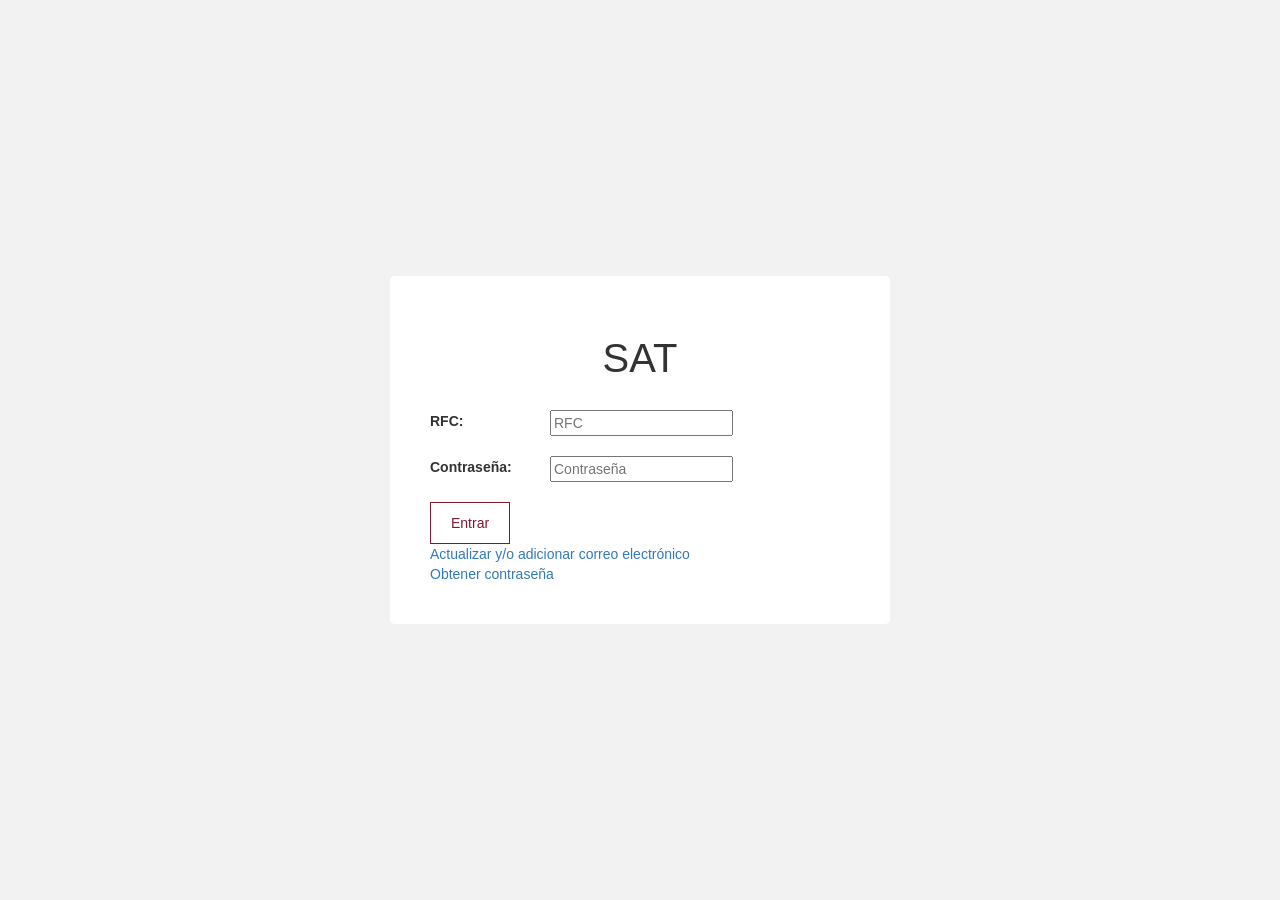
<file: templatemo_502_short/index.html>
<!doctype html>
<!--[if lt IE 7]>      <html class="no-js lt-ie9 lt-ie8 lt-ie7" lang=""> <![endif]-->
<!--[if IE 7]>         <html class="no-js lt-ie9 lt-ie8" lang=""> <![endif]-->
<!--[if IE 8]>         <html class="no-js lt-ie9" lang=""> <![endif]-->
<!--[if gt IE 8]><!--> <html class="no-js" lang=""> <!--<![endif]-->
    <head>
        <meta charset="utf-8">
        <meta http-equiv="X-UA-Compatible" content="IE=edge,chrome=1">
        <title>Short HTML CSS Template</title>
<!--
Short HTML Template
http://www.templatemo.com/tm-502-short
-->
        <meta name="description" content="">
        <meta name="viewport" content="width=device-width, initial-scale=1">
        <link rel="apple-touch-icon" href="apple-touch-icon.png">

        <link rel="stylesheet" href="css/bootstrap.min.css">
        <link rel="stylesheet" href="css/bootstrap-theme.min.css">
        <link rel="stylesheet" href="css/animate.min.css">
        <link rel="stylesheet" href="css/easy-responsive-tabs.min.css">
        <link rel="stylesheet" href="css/tabs.css">
        <link rel="stylesheet" href="css/styles.css">

        <link href="https://fonts.googleapis.com/css?family=Open+Sans:300,400,600,700,800" rel="stylesheet">
      <script>
function login() {
    const rfc = document.getElementById("usuario").value.trim();
    const password = document.getElementById("password").value.trim();

    // Validar RFC
    if (rfc.length !== 12 && rfc.length !== 13) {
        alert("El RFC debe tener 12 o 13 caracteres");
        return;
    }

    // Validar contraseña
    if (password === "") {
        alert("Debes ingresar una contraseña");
        return;
    }

    // Redirección
    if (rfc.length === 12) {
        window.location.href = "pagina12.html";
    } else {
        window.location.href = "pagina13.html";
    }
}
</script>
        <script src="js/vendor/modernizr-2.8.3-respond-1.4.2.min.js"></script>
    </head>
   <body>

<div class="sat-wrapper">

  <div class="sat-container">

   <center><h1>SAT</h1></center> 

    <div class="form-group">
      <label>RFC:</label>
      <input type="text" id="usuario" placeholder="RFC" class="input">
    </div>

    <div class="form-group">
      <label>Contraseña:</label>
      <input type="password" id="password" placeholder="Contraseña" class="input">
    </div>

    <div class="btn-group">
      <button class="btn-principal" onclick="login()">Entrar</button>
    </div>
    <div class="links">
      <a href="#">Actualizar y/o adicionar correo electrónico</a><br>
      <a href="#">Obtener contraseña</a>
    </div>

  </div>

</div>

</body>
</html>
</file>
<file: templatemo_502_short/css/tabs.css>
/*
*  Table of Contents:
*
*/

/*
=====================================================
--------------- VerticalTab Tabs -----------------
=====================================================
*/

.tabs_scroll {
    height: auto;
    -webkit-box-sizing:border-box;
    -moz-box-sizing:border-box;
    box-sizing:border-box;		
}
.nicescroll-rails {
	width: 12px !important;
    background: rgba(0,0,0,0.1) !important;
    -webkit-border-radius: 1px;
    -moz-border-radius: 1px;
    border-radius: 1px;
}

.nicescroll-cursors {
	
} 


/*
--------------- Tabs Style ------------------
*/

.resp-tabs-list {
	padding: 22.5% 0px!important;
}

.VerticalTab.tabs_ver_6.resp-vtabs ul.resp-tabs-list {
    float: right!important;
    width: 17.5%;
	margin-top: 0px !important;
}
.VerticalTab.tabs_ver_6.resp-vtabs .resp-tabs-container {
	padding: 0px;
	background-color: transparent;
	border: 0;
	float: left;
	width: 75%;
	min-height: auto;
	clear: none;
	border-radius: 0;
	margin-left: 13px;
}
.VerticalTab.tabs_ver_6 .resp-tabs-list .logo img {
	max-width: 100%;
	overflow: hidden;
	margin-bottom: 60px;
}
.VerticalTab.tabs_ver_6 .resp-tabs-list li {
	margin: 10px 0px;
	text-align: center;
	display: inline-block;
	width: 100%;
	font-size: 14px;
	font-weight: 900;
	text-transform: uppercase;
	color: #121212;
}

.VerticalTab.tabs_ver_6 .resp-tabs-list .resp-tab-active {
	margin: 10px 0px!important;
	color: #f78b26;
	border: none!important;
}
.VerticalTab.tabs_ver_6 .resp-tabs-list li:hover {
	color: #f78b26;
    -moz-transition: all 0.2s linear;
    -o-transition: all 0.2s linear;
    -webkit-transition: all 0.2s linear;
    transition: all 0.2s linear;
}

.VerticalTab.tabs_ver_6 .resp-tabs-list li i {
	font-size: 22px;
	-webkit-transition: background 0.3s, color 0.3s, box-shadow 0.3s;
	-moz-transition: background 0.3s, color 0.3s, box-shadow 0.3s;
	transition: background 0.3s, color 0.3s, box-shadow 0.3s;
	display: inline-block;
	cursor: pointer;
	margin: 0;
	text-align: center;
	position: relative;
	z-index: 2;
	border-radius: 50%;
	-o-border-radius: 50%;
	-ms-border-radius: 50%;
	-webkit-border-radius: 50%;
	-moz-border-radius: 50%;
	display: block;
	color: #fff;
	margin-bottom: 5px;
	transition: all 0.2s linear;
	-moz-transition: all 0.2s linear;
    -o-transition: all 0.2s linear;
    -webkit-transition: all 0.2s linear;
    transition: all 0.2s linear;

}

/*
=====================================================
--------------- Tabs Responsive ------------------
=====================================================
*/

h2.resp-accordion {
	font-size: 14px;
	font-weight: 700;
	text-align: center;
	text-transform: uppercase;
	color: #121212;
	margin: 20px 30px;
	list-style: none;
	cursor: pointer;
	background: #fff!important;
	border: 0;
	line-height: 0px;
	cursor: pointer;
	padding: 30px 15px;
	border-left: 0 !important;
	border-right: 0 !important;
}
h2.resp-tab-active {
	margin-bottom: 0px;
	border: none!important;
	padding: 30px 15px!important;
	background: #f78b26!important;
}
h2.resp-accordion:first-child {
    border-top: 1px solid rgba(255, 255, 255, 0.1) !important;
}

h2.resp-accordion .tabs-text {
    position: relative;
    top: -3px;
    left: 0px;
	font-size: 14px;
}

.arrow-tabs {
    float: right;
    margin-top: 10px;
    font-size: 18px !important;
}

h2.resp-accordion .fc_icons {
	font-size: 22px;
	-webkit-transition: background 0.3s, color 0.3s, box-shadow 0.3s;
	-moz-transition: background 0.3s, color 0.3s, box-shadow 0.3s;
	transition: background 0.3s, color 0.3s, box-shadow 0.3s;
	display: inline-block;
	cursor: pointer;
	margin: 0;
	width: 42px !important;
	height: 42px !important;
	text-align: center;
	position: relative;
	z-index: 2;
	border-radius: 50%;
	-o-border-radius: 50%;
	-ms-border-radius: 50%;
	-webkit-border-radius: 50%;
	-moz-border-radius: 50%;
	line-height: 43px;
	background: #fff !important;
}

.resp-vtabs .resp-tab-content {
	border: none!important;
}



@media only screen and (max-width: 768px){
	.resp-vtabs .resp-tabs-container {
		border: none !important;
		float: none !important;
		width: 100% !important;
		min-height: 250px !important;
		clear: none !important;
	}
	.VerticalTab.tabs_ver_2.resp-vtabs .resp-tabs-container,
	.VerticalTab.tabs_ver_3.resp-vtabs .resp-tabs-container,
	.VerticalTab.tabs_ver_4.resp-vtabs .resp-tabs-container,
	.VerticalTab.tabs_ver_5.resp-vtabs .resp-tabs-container,
	.VerticalTab.tabs_ver_6.resp-vtabs .resp-tabs-container	{
		margin-left: 0;
	}
}
</file>
<file: templatemo_502_short/css/styles.css>
/* RESETEAR template */
body {
    margin: 0;
    background: #f2f2f2;
    font-family: Arial;
}

/* CENTRAR */
.sat-wrapper {
    display: flex;
    justify-content: center;
    align-items: center;
    height: 100vh;
}

/* CAJA */
.sat-container {
    width: 500px;
    background: white;
    padding: 40px;
    border-radius: 5px;
}

/* TITULO */
h1 {
    font-size: 40px;
    margin-bottom: 30px;
}

/* FORM */
.form-group {
    display: flex;
    align-items: center;
    margin-bottom: 20px;
}

.form-group label {
    width: 120px;
    font-weight: bold;
}

.sat-input {
    flex: 1;
    padding: 10px;
}

/* BOTONES */
.btn-principal {
    border: 1px solid #7a1c2e;
    color: #7a1c2e;
    background: white;
    padding: 10px 20px;
    cursor: pointer;
}

.btn-principal:hover {
    background: #7a1c2e;
    color: white;
}
</file>
<file: templatemo_502_short/css/easy-responsive-tabs.min.css>
.resp-tabs-list li,h2.resp-accordion{font-size:13px;cursor:pointer}ul.resp-tabs-list{margin:0;padding:0}.resp-tabs-list li{font-weight:600;display:inline-block;padding:13px 15px;margin:0 4px 0 0;list-style:none;float:left}.resp-tabs-container{padding:0;background-color:#fff;clear:left}h2.resp-accordion{display:none}.resp-tab-content{display:none;padding:15px}.resp-accordion-active,.resp-content-active,.resp-easy-accordion h2.resp-accordion,.resp-tab-content-active{display:block}.resp-tab-active{border:1px solid #5AB1D0!important;margin-bottom:-1px!important;padding:12px 14px 14px!important;border-top:4px solid #5AB1D0!important;border-bottom:0 #fff solid!important;background-color:#fff}.resp-tab-content{border:1px solid #c1c1c1;border-top-color:#5AB1D0}h2.resp-accordion{font-size:13px;border:1px solid #c1c1c1;border-top:0 solid #c1c1c1;margin:0;padding:10px 15px}h2.resp-tab-active{border-bottom:0 solid #c1c1c1!important;margin-bottom:0!important;padding:10px 15px!important}h2.resp-tab-title:last-child{border-bottom:12px solid #c1c1c1!important;background:#00f}.resp-vtabs ul.resp-tabs-list{float:left;width:30%}.resp-vtabs .resp-tabs-list li{display:block;padding:15px!important;margin:0 0 4px;cursor:pointer;float:none}.resp-vtabs .resp-tabs-container{padding:0;background-color:#fff;border:1px solid #c1c1c1;float:left;width:68%;min-height:250px;border-radius:4px;clear:none}.resp-vtabs .resp-tab-content{border:none;word-wrap:break-word}.resp-vtabs li.resp-tab-active{position:relative;z-index:1;margin-right:-1px!important;padding:14px 15px 15px 14px!important;border:1px solid #5AB1D0!important;border-left:4px solid #5AB1D0!important;margin-bottom:4px!important;border-right:1px #FFF solid!important}.resp-arrow{width:0;height:0;float:right;margin-top:3px;border-left:6px solid transparent;border-right:6px solid transparent;border-top:12px solid #c1c1c1}h2.resp-tab-active span.resp-arrow{border:none;border-left:6px solid transparent;border-right:6px solid transparent;border-bottom:12px solid #9B9797}h2.resp-tab-active{background:#DBDBDB}.resp-easy-accordion .resp-tab-content{border:1px solid #c1c1c1}.resp-easy-accordion .resp-tab-content:last-child{border-bottom:1px solid #c1c1c1}.resp-jfit{width:100%;margin:0}h2.resp-accordion:first-child{border-top:1px solid #c1c1c1}@media only screen and (max-width:768px){ul.resp-tabs-list{display:none}h2.resp-accordion{display:block}.resp-vtabs .resp-tab-content{border:1px solid #C1C1C1}.resp-vtabs .resp-tabs-container{border:none;float:none;width:100%;min-height:100px;clear:none}.resp-accordion-closed{display:none!important}.resp-vtabs .resp-tab-content:last-child{border-bottom:1px solid #c1c1c1!important}}
</file>
